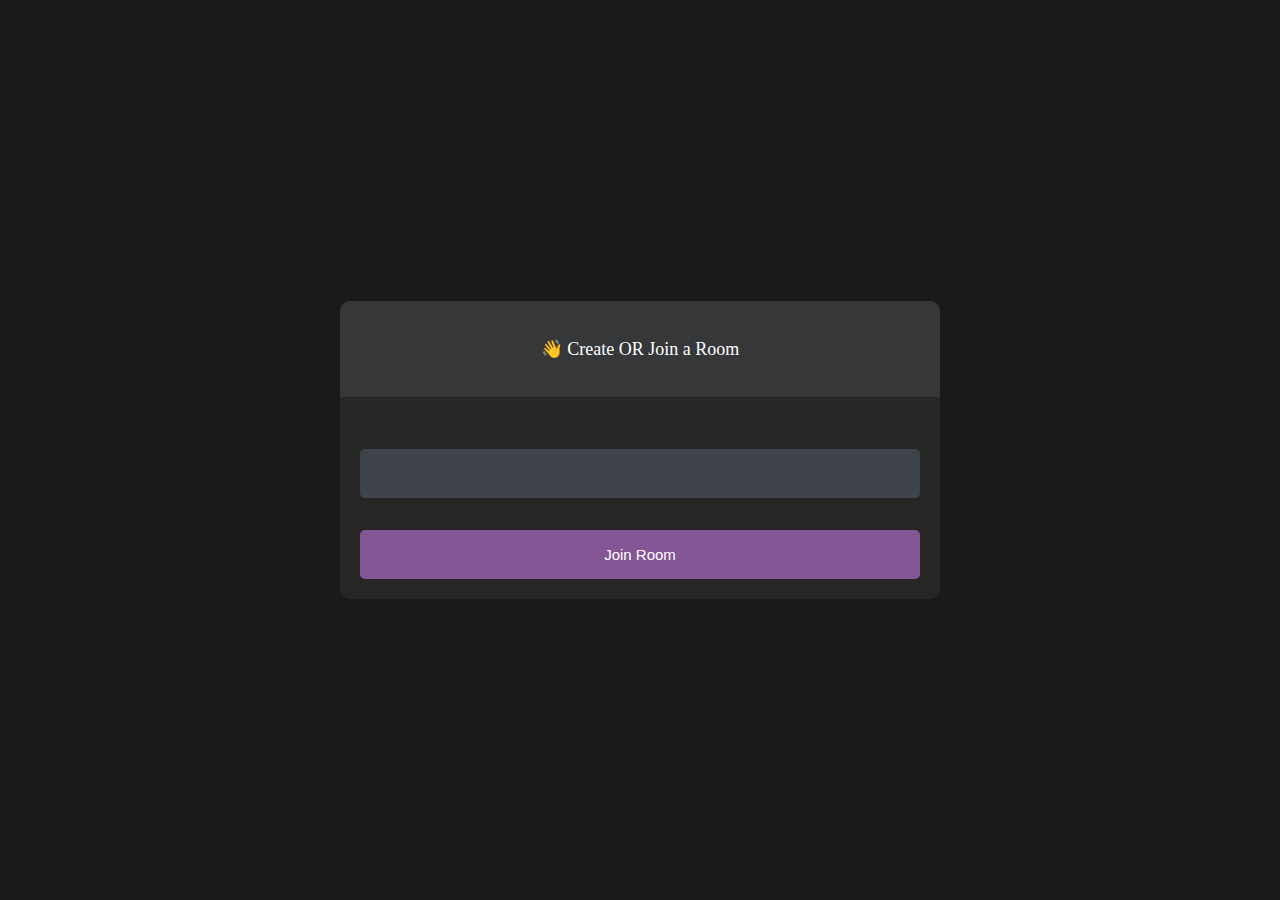
<file: index.html>
<!DOCTYPE html>
<html lang="en">
<head>
  <meta charset="UTF-8">
  <meta http-equiv="X-UA-Compatible" content="IE=edge">
  <meta name="viewport" content="width=device-width, initial-scale=1.0">
  <title>PeerChat</title>
  <link rel="stylesheet" href="main.css">
</head>
<body>
  
  <div id="videos">
    <video src="" class="video-player" id="user-1" autoplay playsinline></video>
    <video src="" class="video-player" id="user-2" autoplay playsinline></video>
  </div>

  <div id="controls">
    <div class="control-container" id="camera-btn">
      <img src="icons/camera.png" alt="">
    </div>
    <div class="control-container" id="mic-btn">
      <img src="icons/mic.png" alt="">
    </div>
    <a href="lobby.html">
      <div class="control-container" id="leave-btn">
        <img src="icons/phone.png" alt="">
      </div>
    </a>
  </div>

  <script src="agora-rtm-sdk-1.5.0.js"></script>
  <script src="main.js"></script>
</body>
</html>
</file>
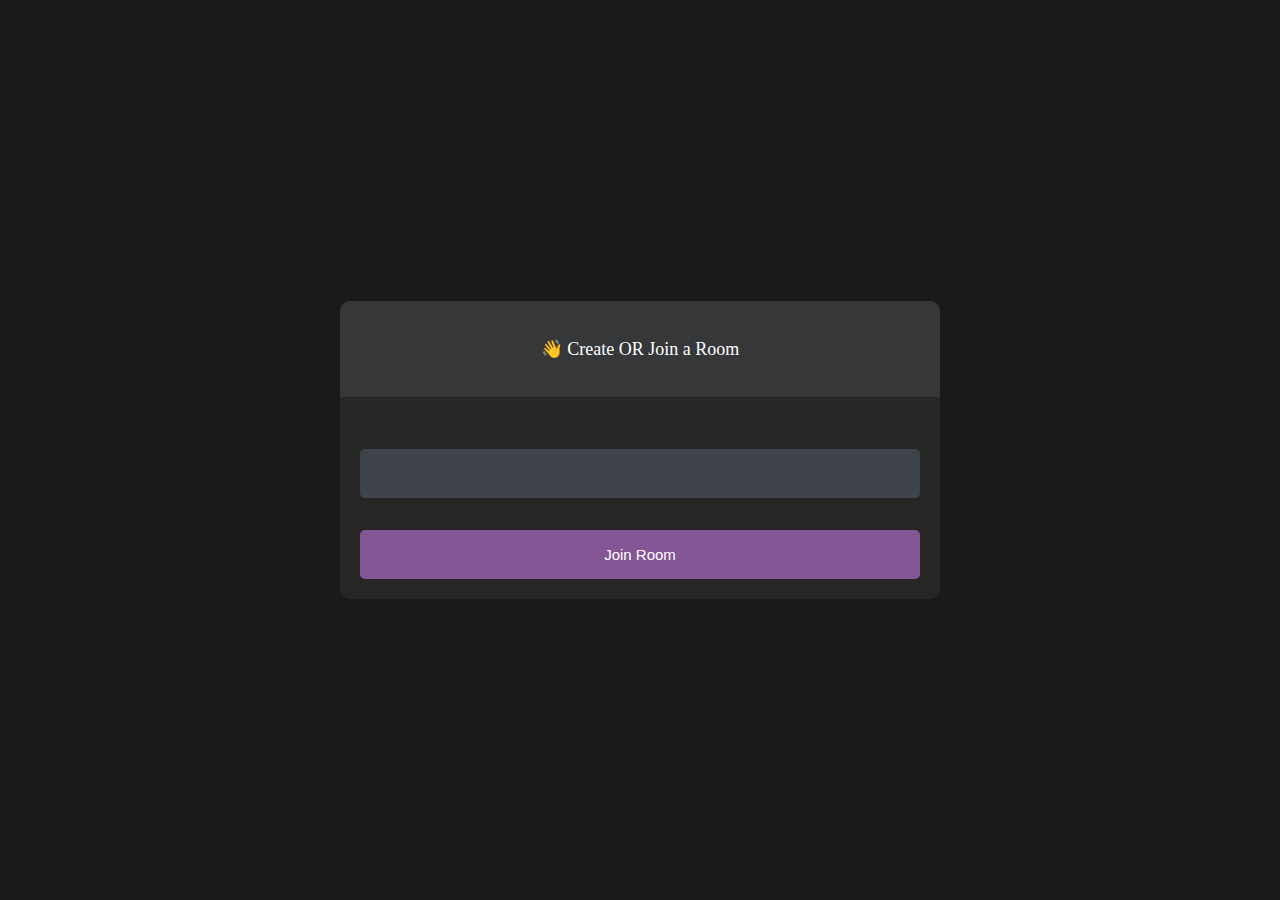
<file: lobby.html>
<!DOCTYPE html>
<html lang="en">
<head>
  <meta charset="UTF-8">
  <meta http-equiv="X-UA-Compatible" content="IE=edge">
  <meta name="viewport" content="width=device-width, initial-scale=1.0">
  <title>Document</title>
  <link rel="stylesheet" href="lobby.css" type="text/css">
</head>
<body>

<main id="lobby-container">
  <div id="form-container">
    <div id="form__container__header">
      <p>👋 Create OR Join a Room</p>
    </div>

    <div id="form__content__wrapper">
      <form id="join-form">
        <input type="text" name="invite_link" required/>
        <!-- <input type="sumbit" value="Join Room"/> -->
        <input type="submit" value="Join Room">
      </form>
    </div>
  </div>
</main>
  


<script>
  let form = document.getElementById('join-form');

  form.addEventListener('submit', e => {
    e.preventDefault();
    let inviteCode = e.target.invite_link.value;
    window.location = `index.html?room=${inviteCode}`
  })
</script>

</body>
</html>
</file>
<file: main.css>
*{
  margin: 0;
  padding: 0;
  box-sizing: border-box;
}

#videos{
  display: grid;
  grid-template-columns: 1fr;
  height:100vh;
  overflow:hidden;
}

.video-player{
  background-color: black;
  width: 100%;
  height: 100%;
  object-fit: cover;
}

#user-2 {
  display: none;
}

.smallFrame{
  position: fixed;
  top: 20px;
  left: 20px;
  height: 170px;
  width: 300px;
  border-radius: 5px;
  border: 2px solid #b366f9;
  -webkit-box-shadow: 3px 3px 15px -1px rgba(0,0,0,.77);
  box-shadow: 3px 3px 15px -1px rgba(0,0,0,.77);
  z-index: 999;
}

#controls{
  position: fixed;
  bottom: 20px;
  left: 50%;
  transform:translateX(-50%);
  display: flex;
  gap: 1em;
}


.control-container{
  background-color: rgb(179, 102, 249, .9);
  padding: 20px;
  border-radius: 50%;
  display: flex;
  justify-content: center;
  align-items: center;
  cursor: pointer;
}

.control-container img{
  height: 30px;
  width: 30px;
}

#leave-btn{
  background-color: rgb(255, 80, 80, 1);
}

@media screen and (max-width:600px) {
  .smallFrame{
    height: 80px;
    width: 120px;
  }

  .control-container img{
    height: 20px;
    width: 20px;
  }
}
</file>
<file: lobby.css>
body{
  background-color: #1a1a1a;
  color: #fff;
}

#form-container{
  width: 90%;
  max-width: 600px;
  border-radius: 10px;
  background-color: #262625;
  position: fixed;
  top: 50%;
  left: 50%;
  transform: translate(-50%, -50%);
}


#form__container__header {
  border-radius: 10px 10px 0 0;
  padding: 30px;
  text-align: center;
  background-color: #363739;
  margin: 0;
  font-size: 18px;
  font-size: 300;
  line-height: 0;
}

#form__content__wrapper{
  padding: 20px;
}

input {
  box-sizing: border-box;
  color: #fff;
  width: 100%;
  margin: 0;
  border: none;
  border-radius: 5px;
  padding: 16px 20px;
  font-size: 15px;
  background-color: #3f434a;
  margin-top: 32px;
}


input[type='submit'] {
  background-color: #845695;

}
</file>
